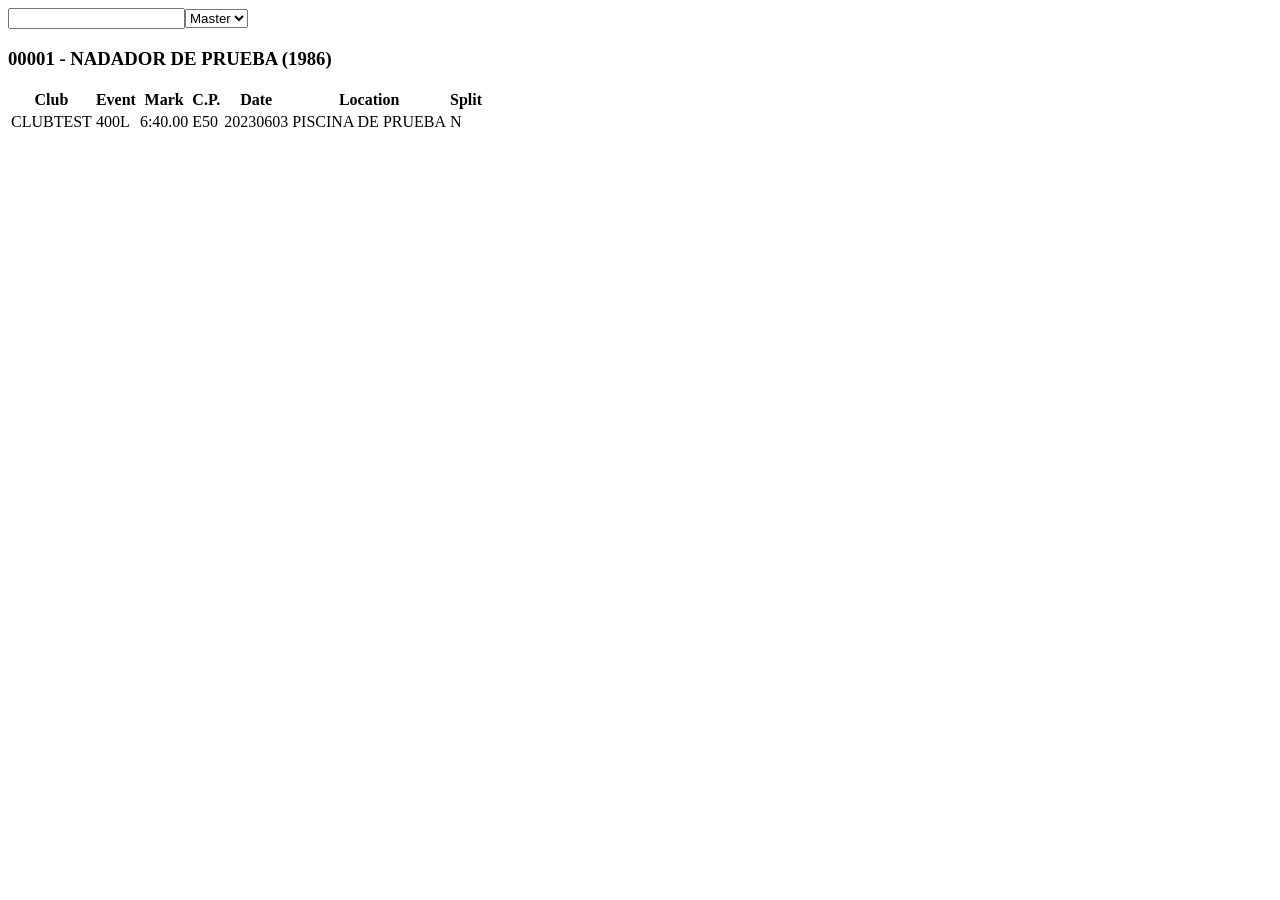
<file: internal/fegan/testdata/personal.html>
<!doctype html><html><body>
<form><input name="input_license"><select name="combo_estament"><option value="MASTE">Master</option></select></form>
<h3>00001 - NADADOR DE PRUEBA (1986)</h3>
<table><thead><tr><th>Club</th><th>Event</th><th>Mark</th><th>C.P.</th><th>Date</th><th>Location</th><th>Split</th></tr></thead><tbody>
<tr><td>CLUBTEST</td><td>400L</td><td>6:40.00</td><td>E50</td><td>20230603</td><td>PISCINA DE PRUEBA</td><td>N</td></tr>
</tbody></table></body></html>
</file>
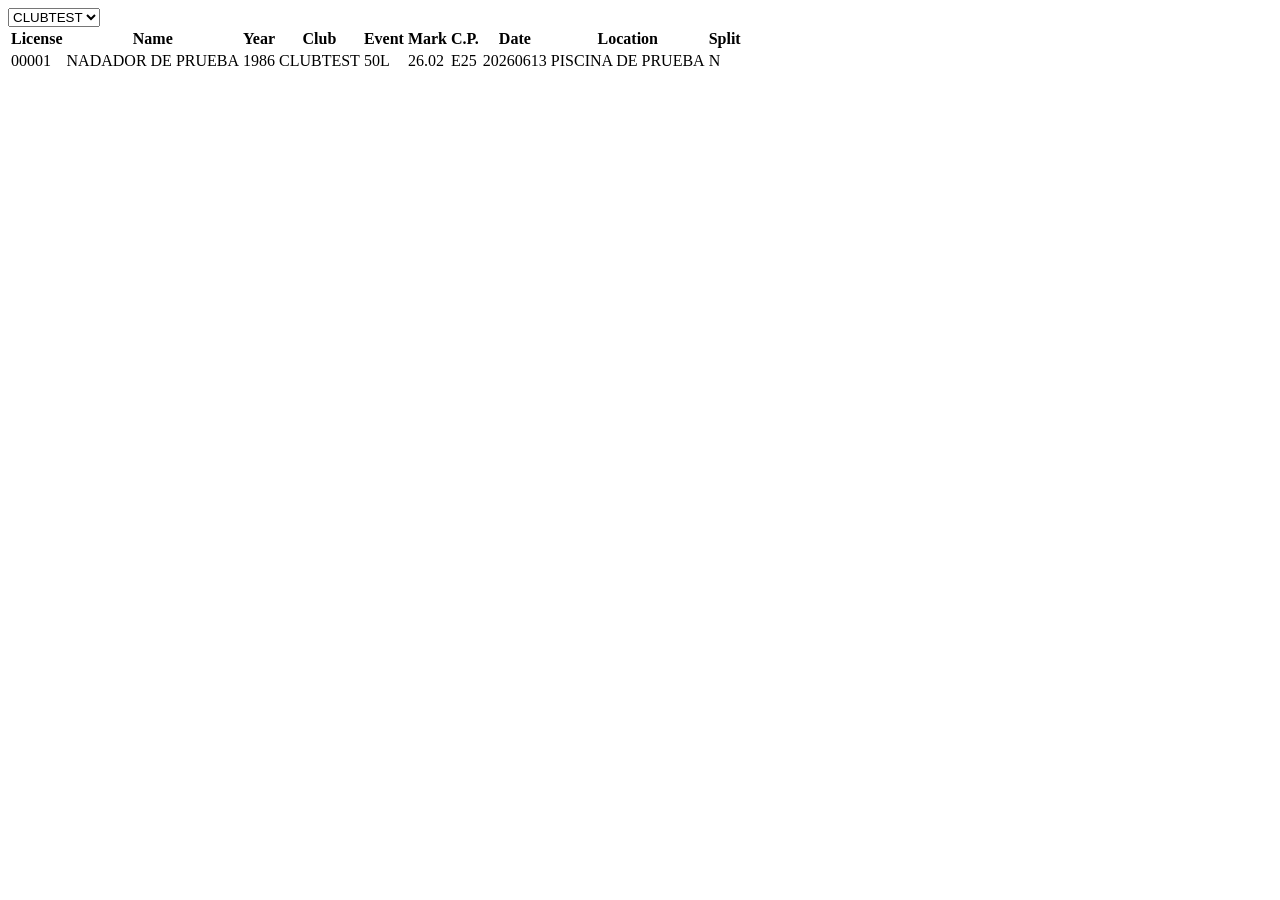
<file: internal/fegan/testdata/results.html>
<!doctype html><html><head><title>Consulta de marcas FEGAN</title></head><body>
<select name="combo_club"><option value="00123">CLUBTEST</option></select>
<div id="dvData"><table><thead><tr><th>License</th><th>Name</th><th>Year</th><th>Club</th><th>Event</th><th>Mark</th><th>C.P.</th><th>Date</th><th>Location</th><th>Split</th></tr></thead><tbody>
<tr><td>00001</td><td>NADADOR DE PRUEBA</td><td>1986</td><td>CLUBTEST</td><td>50L</td><td>26.02</td><td>E25</td><td>20260613</td><td>PISCINA DE PRUEBA</td><td>N</td></tr>
</tbody></table></div></body></html>
</file>
